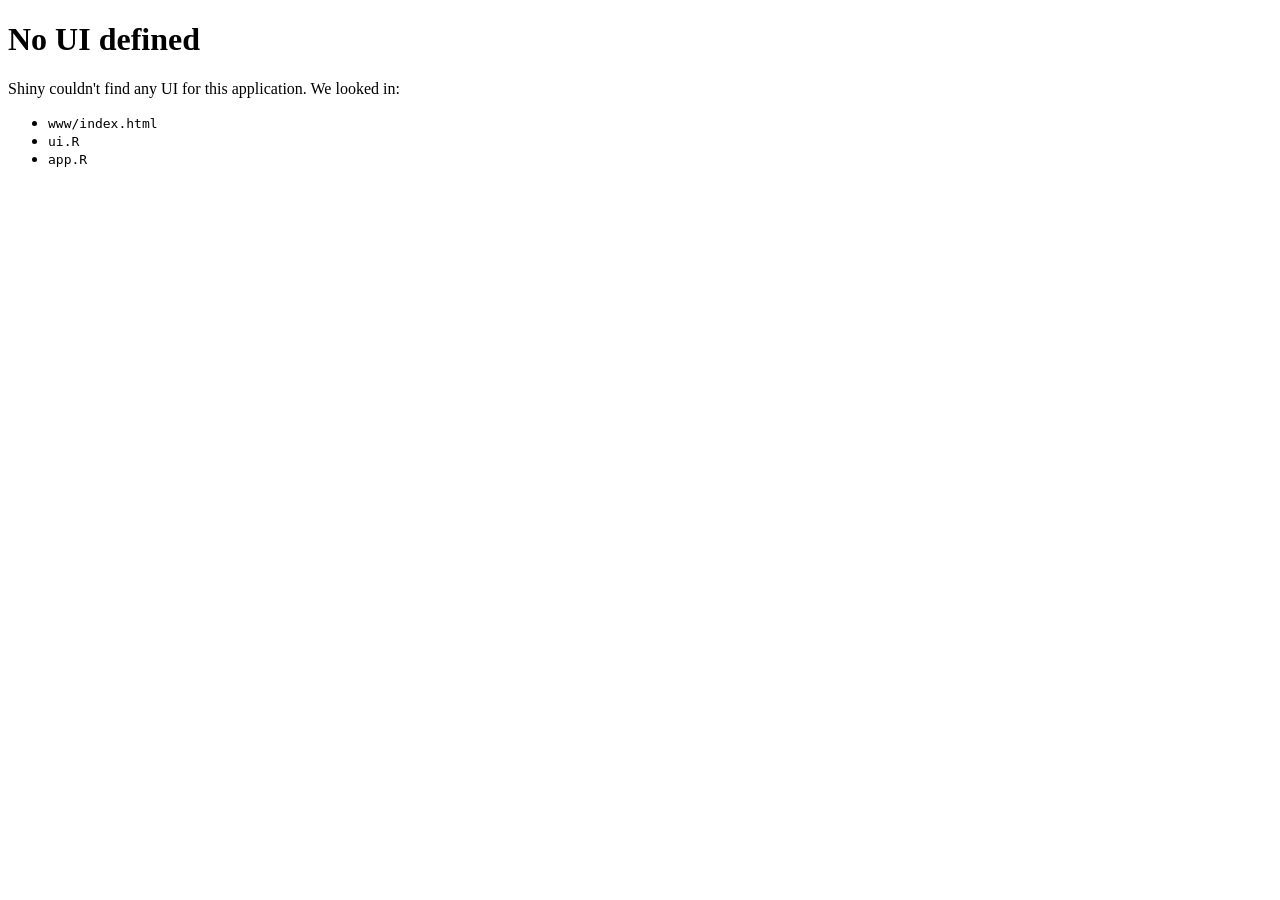
<file: .Rlib/shiny/www-dir/index.html>
<!DOCTYPE html>
<html>
<head></head>
<body>
  <h1>No UI defined</h1>
  <p>Shiny couldn't find any UI for this application. We looked in:</p>
  <ul>
    <li><code>www/index.html</code></li>
    <li><code>ui.R</code></li>
    <li><code>app.R</code></li>
  </ul>
</body>
</html>
</file>
